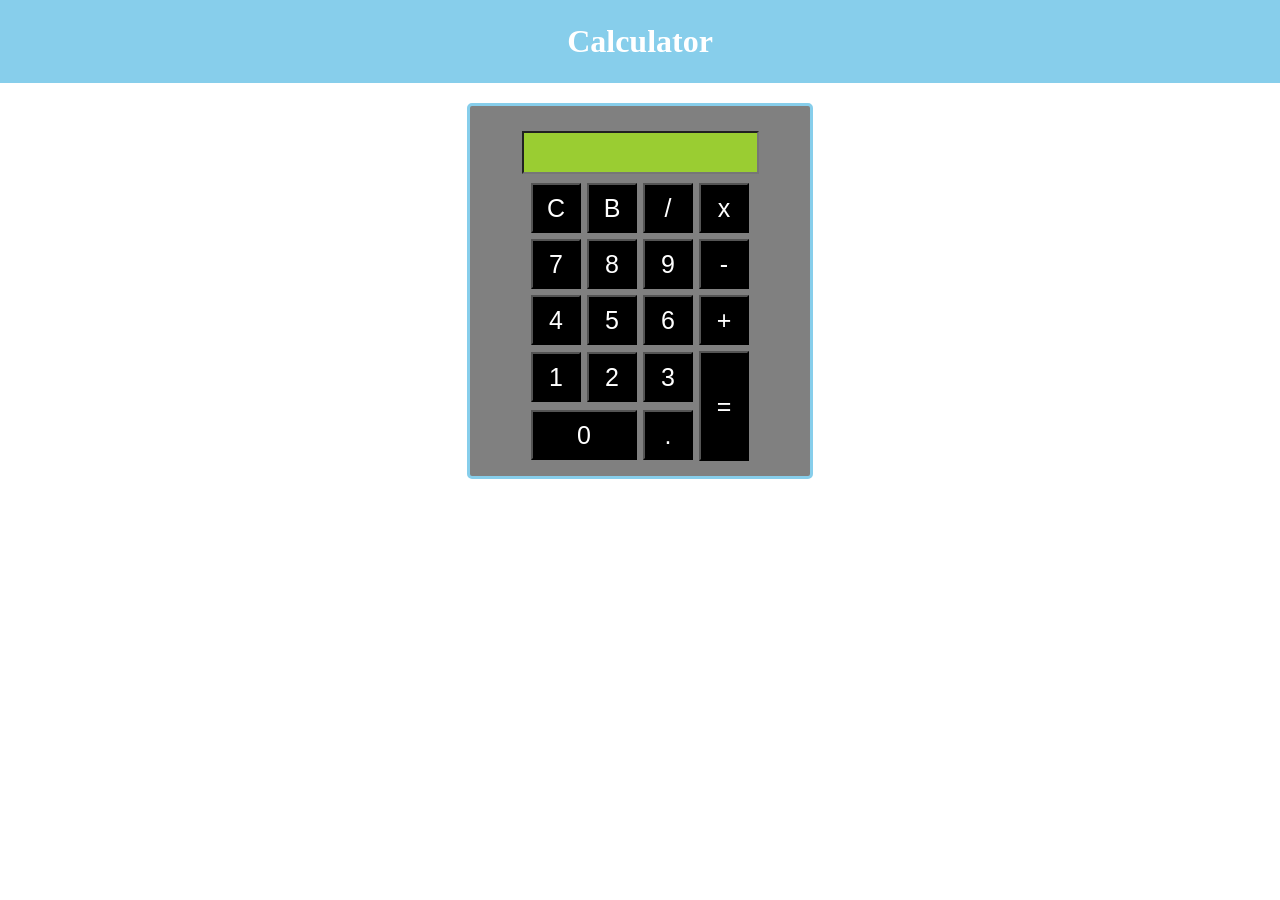
<file: index.html>
<!DOCTYPE html>
<html lang="en">
<head>
    <meta charset="UTF-8">
    <meta http-equiv="X-UA-Compatible" content="IE=edge">
    <meta name="viewport" content="width=device-width, initial-scale=1.0">
    <title>Document</title>
    <link rel="stylesheet" href="style.css">
    <script type="text/javascript" src="index.js"></script>
</head>
<body>
<h1> Calculator </h1>
 <div class= "formstyle">
 <form name = "form1">
 <input class= "textview" name = "textview">
 </form>
 <center>
 <table >
 <tr> 
	<td> <input class = "btn" type = "button" value = "C" onclick = "form1.textview.value = ' ' " > </td>
	<td> <input  class = "btn" type = "button" value = "B" onclick = "backspace()" > </td>
	<td> <input  class = "btn" type = "button" value = "/" onclick = "insert('/')" > </td>
	<td> <input class = "btn" type = "button" value = "x" onclick = "insert('*')" > </td>
	</tr>
	
	 <tr> 
	<td> <input class = "btn" type = "button" value = "7" onclick = "insert(7)" > </td>
	<td> <input class = "btn" type = "button" value = "8" onclick = "insert(8)" > </td>
	<td> <input class = "btn" type = "button" value = "9" onclick = "insert(9)" > </td>
	<td> <input class = "btn" type = "button" value = "-" onclick = "insert('-')" > </td>
	</tr>
	
	 <tr> 
	<td> <input class = "btn" type = "button" value = "4" onclick = "insert(4)" > </td>
	<td> <input class = "btn" type = "button" value = "5" onclick = "insert(5)" > </td>
	<td> <input class = "btn" type = "button" value = "6" onclick = "insert(6)" > </td>
	<td> <input class = "btn" type = "button" value = "+" onclick = "insert('+')" > </td>
	</tr>
	
	 <tr> 
	<td> <input class = "btn" type = "button" value = "1" onclick = "insert(1)" > </td>
	<td> <input class = "btn" type = "button" value = "2" onclick = "insert(2)" > </td>
	<td> <input class = "btn" type = "button" value = "3" onclick = "insert(3)" > </td>
	<td rowspan = 5> <input class = "btn" style = "height: 110px" type = "button" value = "=" onclick = "equal()"> </td>
	</tr>
	<tr>
	<td colspan = 2> <input class = "btn" style = "width: 106px" type = "button" value = "0" onclick = "insert(0)" > </td>
	<td> <input class = "btn" type = "button" value = "." onclick = "insert('.')"> </td>
	</tr>
	</table>
	</center>
 </div>
 </body>
 </html>
</file>
<file: style.css>
/* Create the Outer layout of the Calculator. */
.formstyle
{
width: 300px;
height: 330px;
margin: 20px auto;
border: 3px solid skyblue;
border-radius: 5px;
padding: 20px;
text-align: center;
background-color: grey;
}

/* Display top horizontal bar that contain some information. */
h1 {
	text-align: center;
	padding: 23px;
	background-color: skyblue;
	color: white;
	}
input:hover
{
background-color: Skyblue;
}
	
*{
margin: 0;
padding: 0;
}

/* It is used to create the layout for calculator button. */
.btn{
width: 50px;
height: 50px;
font-size: 25px;
margin: 2px;
cursor: pointer;
background-color: black;
color: white;

}

/* It is used to display the numbers, operations and results. */
.textview{
width: 223px;
margin: 5px;
font-size: 25px;
padding: 5px;
background-color: yellowgreen;
}
</file>
